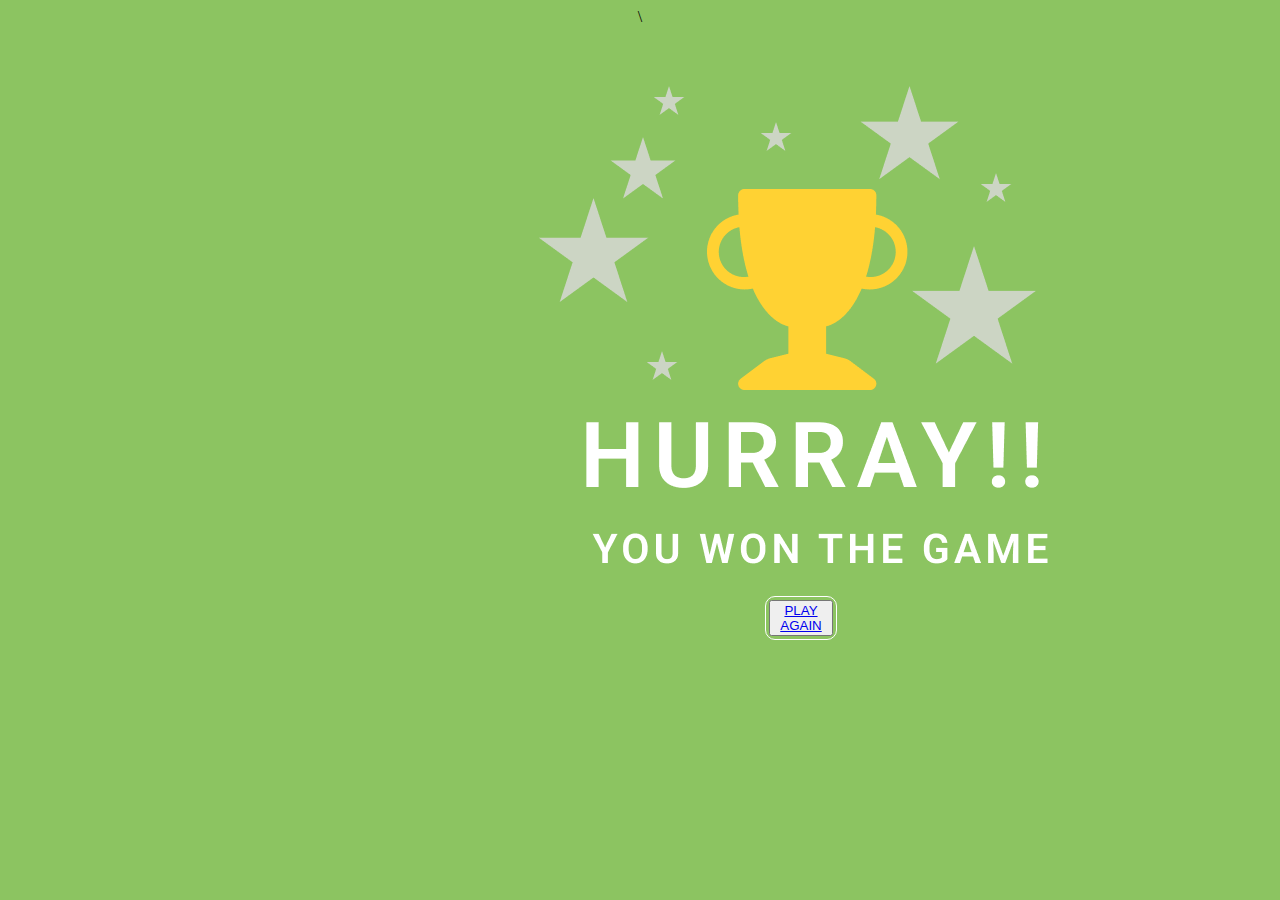
<file: hurray.html>
<!DOCTYPE html>
<html lang="en">
<head>
    <meta charset="UTF-8">
    <meta http-equiv="X-UA-Compatible" content="IE=edge">
    <meta name="viewport" content="width=device-width, initial-scale=1.0">
    <title>Document</title>
    <script src="index.js"></script>
  

<style>

    html,body{
        background-color: #8CC461;
    }

  
.hurraycontainer
  {
      
      display: flex;
    flex-direction: column;
    align-items: center;
    justify-content: center;
    
  }
  
  .star1
  {
      position: absolute;
      width:115px;
      height: 115px;
      top: 198px;
      left: 538px;
  }
  
  .star2
  {
      position: absolute;
      width:103px;
      height: 103px;
      top: 86px;
      left: 860px;   
  }
  
  .star3
  {
      position:absolute;
      width:32px;
      height:32px;
      top: 86px;
      left: 653px;
  }
  
  .star4
  {
      position: absolute;
      width:32px;
      height: 32px;
      top: 122px;
      left: 760px;
  }
  
  .star5
  {
      position: absolute;
      width:32px;
      height: 32px;
      top: 351px;
      left: 646px;
  }
  
  .star6
  {
      position: absolute;
      width:130px;
      height: 130px;
      top: 246px;
      left: 912px;
  }
  
  .star7
  {
      position: absolute;
      width:32px;
      height: 32px;
      top: 173px;
      left: 980px;
  }
  
  .star9
  {
      position: absolute;
      width:8px;
      height: 68px;
      top: 137px;
      left: 610px;
  }
  
  .cup{
      position: absolute;
      width:200px;
      height: 201px;
      top: 189px;
      left: 707px;
  }
  
  .text1
  {   
      position: absolute;
      align-items: center;
      width:464px;
      height: 86px;
      top: 422px;
      left: 586px;
  }
  
  .text2
  {
      position: absolute;
      width:457px;
      height: 48px;
      top: 533px;
      left: 592px;
  }


 

.congrats{

  display: inline-block;
  position: absolute;
  text-align: center;
  width: 5%;
  margin: 570px 0px 0px auto; 
  left:765px;
  display: inline-block;
  cursor: pointer;
  color: white;
  border: 1px solid white;
  padding: 3px;
  border-radius: 10px;
}






</style> 


</head>
<body>

    <div class="hurraycontainer">
        <div class="star1">
            <img src="/assets/Star 1.png">
        </div>
    <div class="star2">
        <img src="/assets/Star 2.png">
    </div>
    <div class="star3">
        <img src="/assets/Star 3.png">  

    </div>

    <div class="star4">
        <img src="/assets/Star 4.png">

    </div>
    <div class="star5">
        <img src="/assets/Star 5.png">

    </div>
    <div class="star6">
        <img src="/assets/Star 6.png">

    </div>
    <div class="star7">
        <img src="/assets/Star 7.png">

    </div>
    <div class="star9">
        <img src="/assets/Star 9.png">

    </div>\
    <div class="cup">
        <img src="/assets/Vector.png">

    </div>
    <div class="text1">
        <img src="/assets/HURRAY!!.png">

    </div>
    <div class="text2">
        <img src="/assets/YOU WON THE GAME.png">
        
    </div>
</div>

<div class="congrats" id="playagainbutton">
      
    <button> <a href="./index.html" class="playagainbutton"> PLAY AGAIN</a></button>
  </div>
</body>
</html>
</file>
